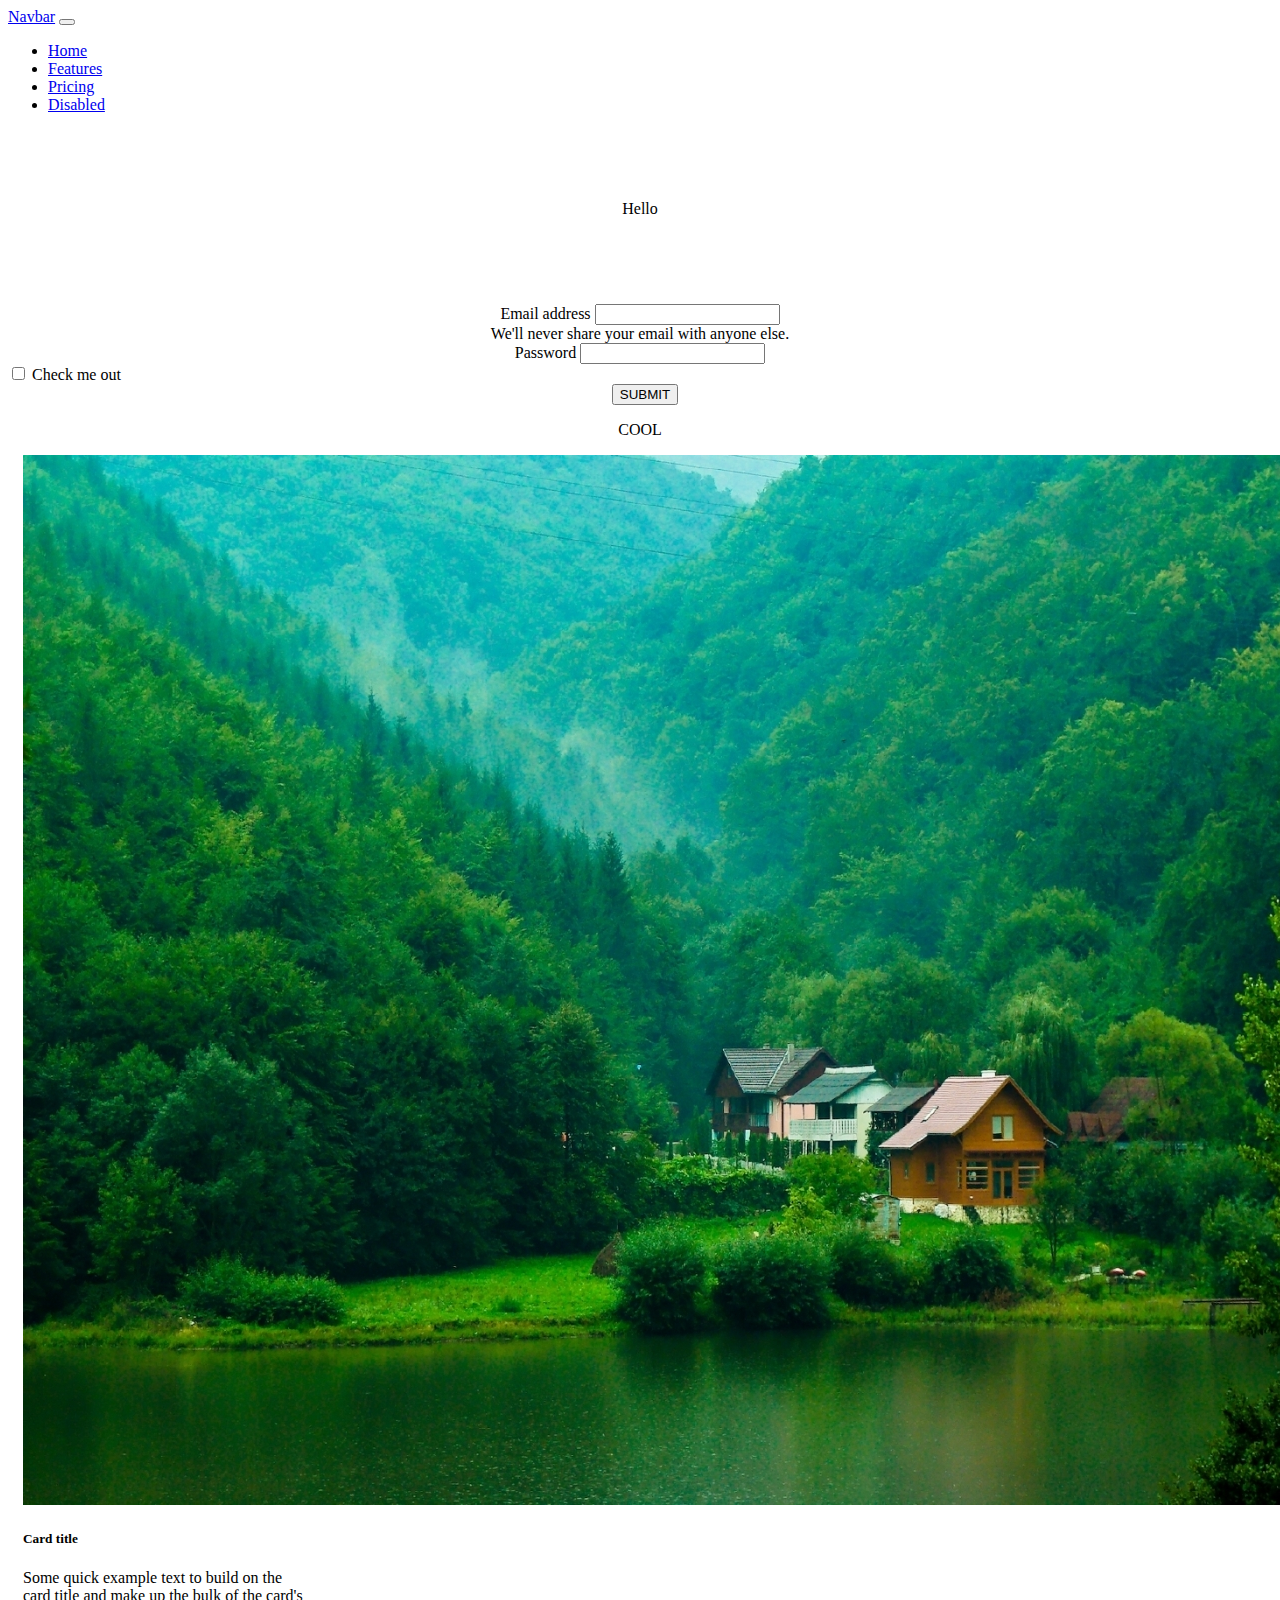
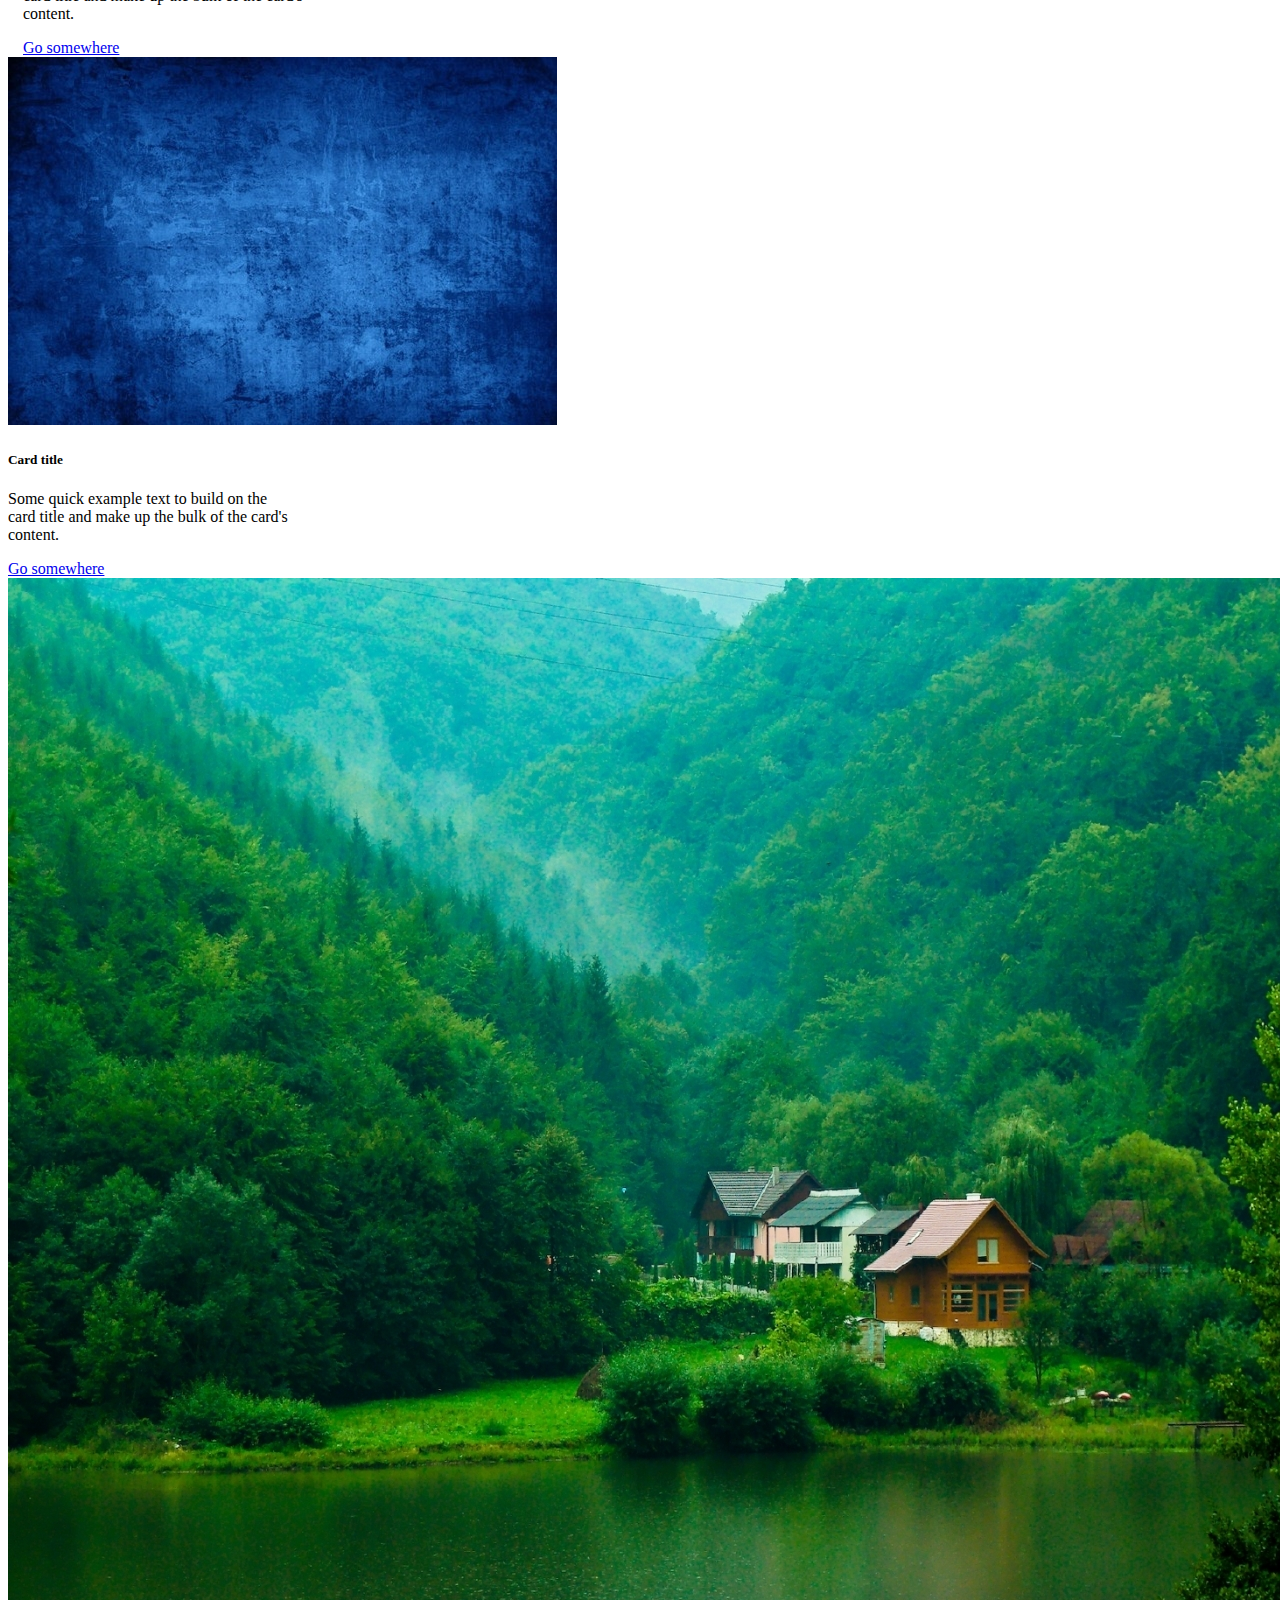
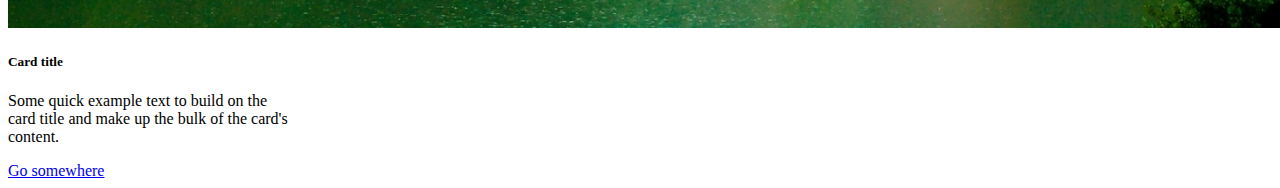
<file: Bootstrap-Project-Prosenjit/index.html>
<!DOCTYPE html>
<head>
    <link href="https://cdn.jsdelivr.net/npm/bootstrap@5.1.0/dist/css/bootstrap.min.css" rel="stylesheet" integrity="sha384-KyZXEAg3QhqLMpG8r+8fhAXLRk2vvoC2f3B09zVXn8CA5QIVfZOJ3BCsw2P0p/We" crossorigin="anonymous">
    <script src="https://cdn.jsdelivr.net/npm/bootstrap@5.1.0/dist/js/bootstrap.bundle.min.js" integrity="sha384-U1DAWAznBHeqEIlVSCgzq+c9gqGAJn5c/t99JyeKa9xxaYpSvHU5awsuZVVFIhvj" crossorigin="anonymous"></script>
    <script src="https://cdn.jsdelivr.net/npm/@popperjs/core@2.9.3/dist/umd/popper.min.js" integrity="sha384-eMNCOe7tC1doHpGoWe/6oMVemdAVTMs2xqW4mwXrXsW0L84Iytr2wi5v2QjrP/xp" crossorigin="anonymous"></script>
    <script src="https://cdn.jsdelivr.net/npm/bootstrap@5.1.0/dist/js/bootstrap.min.js" integrity="sha384-cn7l7gDp0eyniUwwAZgrzD06kc/tftFf19TOAs2zVinnD/C7E91j9yyk5//jjpt/" crossorigin="anonymous"></script>
    <link rel="stylesheet" href="index.css">
</head>
<body>
    <nav class="navbar navbar-expand-lg navbar-dark bg-dark ">
        <div class="container-fluid">
          <a class="navbar-brand" href="#">Navbar</a>
          <button class="navbar-toggler" type="button" data-bs-toggle="collapse" data-bs-target="#navbarNav" aria-controls="navbarNav" aria-expanded="false" aria-label="Toggle navigation">
            <span class="navbar-toggler-icon"></span>
          </button>
          <div class="collapse navbar-collapse" id="navbarNav">
            <ul class="navbar-nav">
              <li class="nav-item">
                <a class="nav-link" aria-current="page" href="#">Home</a>
              </li>
              <li class="nav-item">
                <a class="nav-link" href="#">Features</a>
              </li>
              <li class="nav-item">
                <a class="nav-link" href="#">Pricing</a>
              </li>
              <li class="nav-item">
                <a class="nav-link disabled" href="#" tabindex="-1" aria-disabled="true">Disabled</a>
              </li>
            </ul>
          </div>
        </div>
      </nav>
    <div class="container mb-5" style="text-align:center">
        <div class="row">
            <div class="col mt-5">
                <p style="text-align: center; padding: 70px;">Hello</p>
            </div>
            <div class="col">
                <form>
                    <div class="m-3">
                    <label for="exampleInputEmail1" class="form-label">Email address</label>
                    <input type="email" class="form-control" id="exampleInputEmail1" aria-describedby="emailHelp">
                    <div id="emailHelp" class="form-text">We'll never share your email with anyone else.</div>
                    </div>
                    <div class="m-3">
                    <label for="exampleInputPassword1" class="form-label">Password</label>
                    <input type="password" class="form-control" id="exampleInputPassword1">
                    </div>
                    <div class="m-2 form-check" style="text-align: left;">
                    <input type="checkbox" class="form-check-input" id="exampleCheck1">
                    <label class="form-check-label" for="exampleCheck1">Check me out</label>
                    </div>
                    <button style="margin-left: 10px;" type="button" class="btn btn-success">SUBMIT</button>
                </form>
            </div>
            <div class="col mt-5">
                <p style="text-align: center;"> COOL </p>
            </div>
        </div>  
    </div>

    <div class="conatiner" >
        <div class="row">
            <div class="col">
                <div class="card" style="padding-left: 15px; width: 18rem;">
                    <img src="./image/img-card-1.jpeg" class="card-img-top" alt="...">
                    <div class="card-body">
                      <h5 class="card-title">Card title</h5>
                      <p class="card-text">Some quick example text to build on the card title and make up the bulk of the card's content.</p>
                      <a href="#" class="btn btn-primary">Go somewhere</a>
                    </div>
                  </div>
            </div>
            <div class="col"> 
                <div class="card" style="width: 18rem;">
                    <img src="./image/img-card-2.jpg" class="card-img-top" alt="...">
                    <div class="card-body">
                      <h5 class="card-title">Card title</h5>
                      <p class="card-text">Some quick example text to build on the card title and make up the bulk of the card's content.</p>
                      <a href="#" class="btn btn-primary">Go somewhere</a>
                    </div>
                  </div>
            </div>
            <div class="col">
                <div class="card" style="width: 18rem;">
                    <img src="./image/img-card-1.jpeg" class="card-img-top" alt="...">
                    <div class="card-body">
                      <h5 class="card-title">Card title</h5>
                      <p class="card-text">Some quick example text to build on the card title and make up the bulk of the card's content.</p>
                      <a href="#" class="btn btn-primary">Go somewhere</a>
                    </div>
                  </div>
            </div>
        </div>

    </div>

</body>
</file>
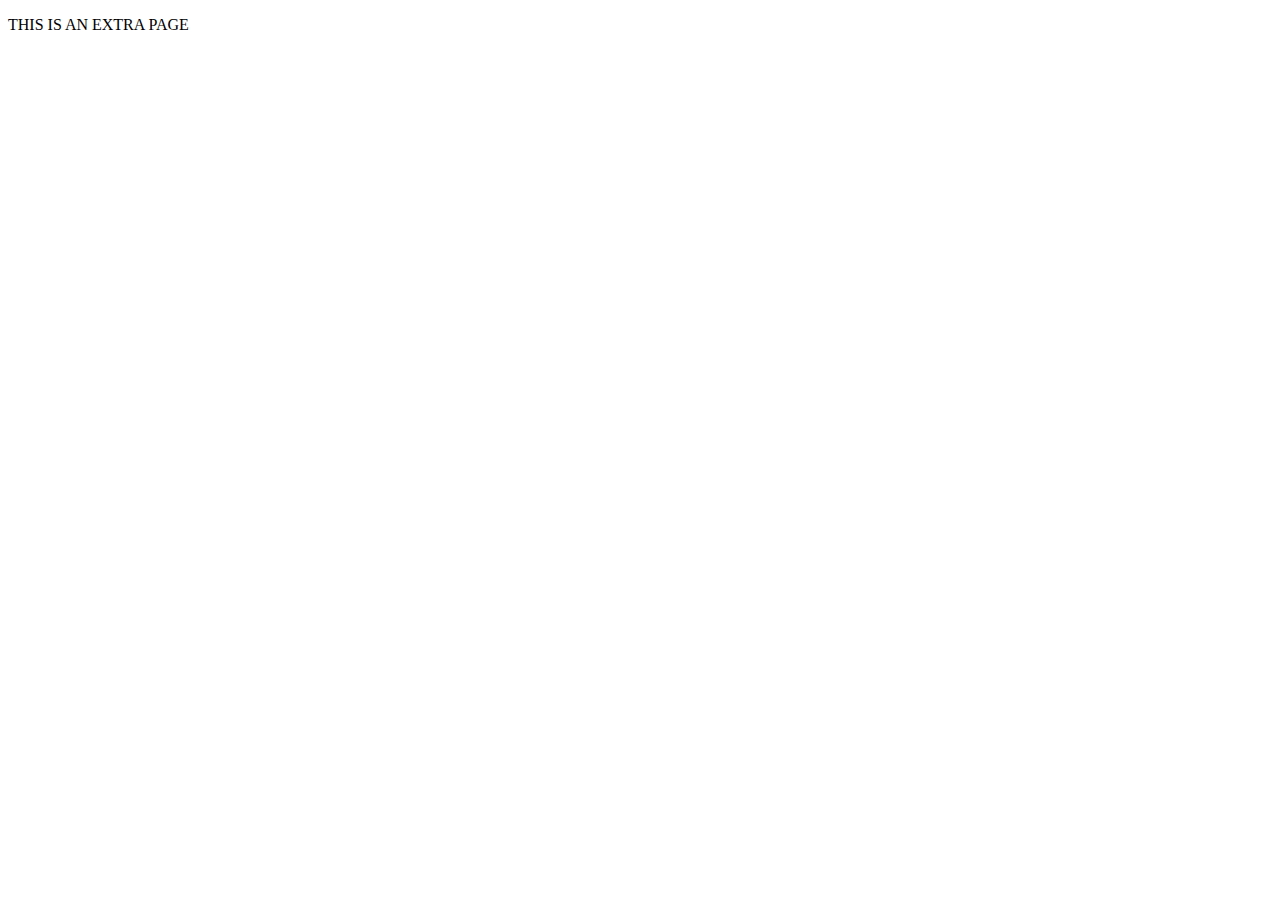
<file: extrapage.html>
<!DOCTYPE html>
<html lang="en">
<head>
    <meta charset="UTF-8">
    <meta http-equiv="X-UA-Compatible" content="IE=edge">
    <meta name="viewport" content="width=device-width, initial-scale=1.0">
    <title>Document</title>
</head>
<body>
    <p> THIS IS AN EXTRA PAGE </p>
</body>
</html>
</file>
<file: Bootstrap-Project-Prosenjit/index.css>
.navbar
{
    
}
</file>
